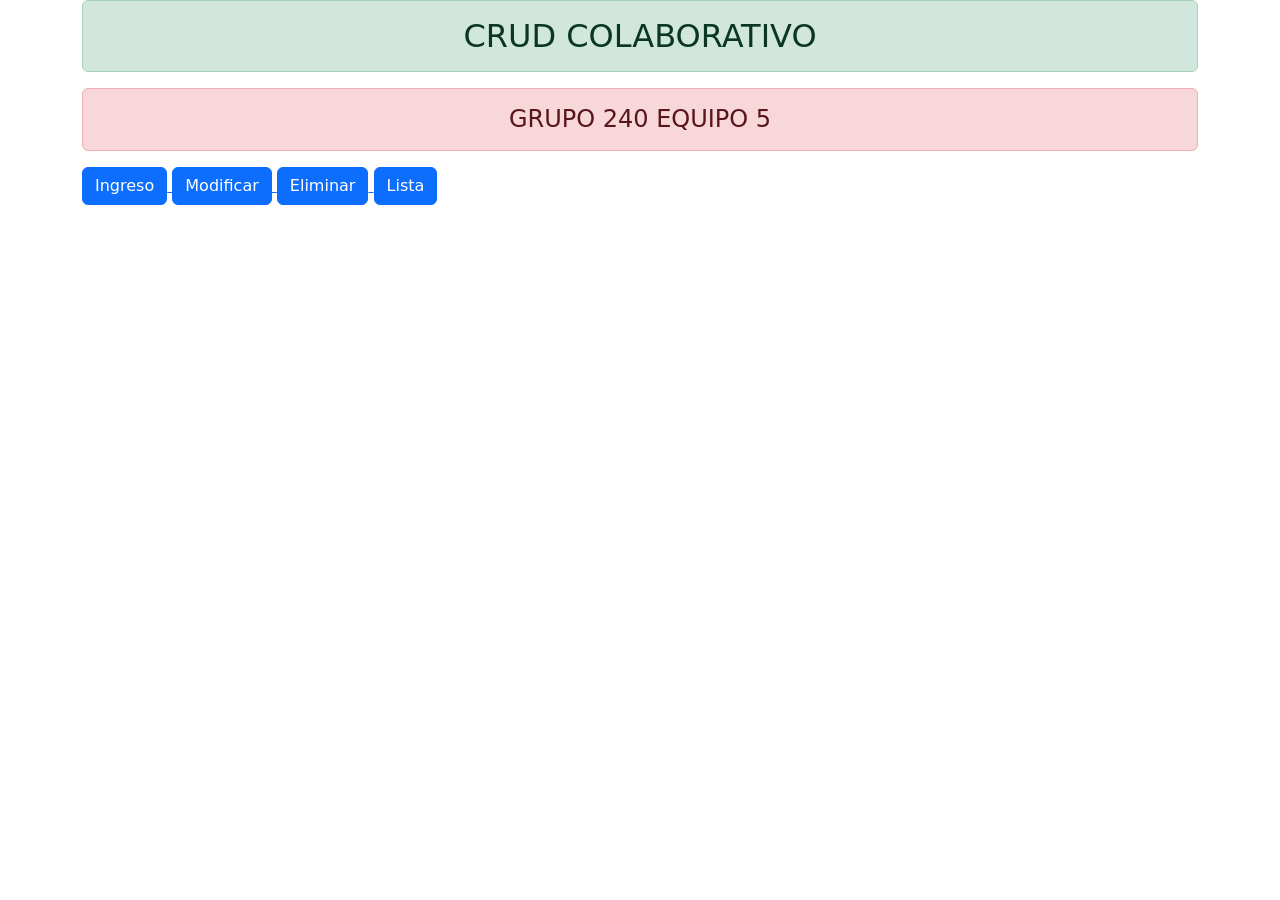
<file: index.html>
<!DOCTYPE html>
<html lang="en">
<head>
    <meta charset="UTF-8">
    <meta http-equiv="X-UA-Compatible" content="IE=edge">
    <meta name="viewport" content="width=device-width, initial-scale=1.0">
    <title>Crud del grupo 240</title>
    <link rel="stylesheet" href="https://cdn.jsdelivr.net/npm/bootstrap@5.1.3/dist/css/bootstrap.min.css" integrity="sha384-1BmE4kWBq78iYhFldvKuhfTAU6auU8tT94WrHftjDbrCEXSU1oBoqyl2QvZ6jIW3" crossorigin="anonymous">
</head>
<body>
    <div class="container">
        <div class="centrado">
            <h2 class="alert alert-success text-center"> CRUD COLABORATIVO </h2>
            <h4 class="alert alert-danger text-center">GRUPO 240 EQUIPO 5</h4>
            <div class="botones">
                <a href="ingreso.html">
                    <button class="btn btn-primary" id="ingreso">Ingreso</button>
                </a>
                <a href="modificar.html">
                    <button class="btn btn-primary" id="modificar">Modificar</button>
                </a>
                <a href="eliminar.html">
                    <button class="btn btn-primary" id="eliminar">Eliminar</button>
                </a>
                <a href="lista.html">
                    <button class="btn btn-primary" id="lista">Lista</button>
                </a>
        </div>
        </div>
    </div>
</body>
</html>
</file>
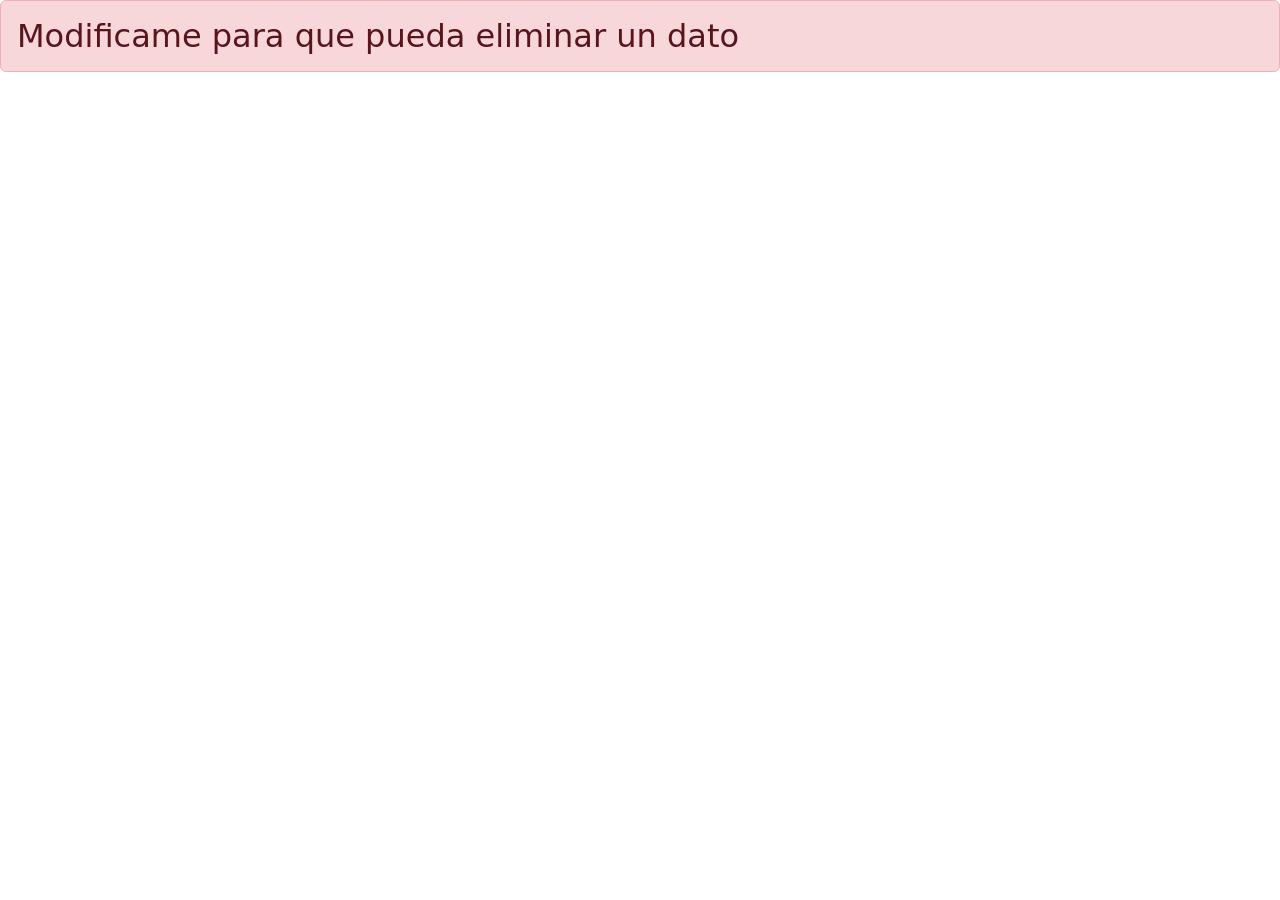
<file: eliminar.html>
<!DOCTYPE html>
<html lang="en">
<head>
    <meta charset="UTF-8">
    <meta http-equiv="X-UA-Compatible" content="IE=edge">
    <meta name="viewport" content="width=device-width, initial-scale=1.0">
    <title>Document</title>
    <link rel="stylesheet" href="https://cdn.jsdelivr.net/npm/bootstrap@5.1.3/dist/css/bootstrap.min.css" integrity="sha384-1BmE4kWBq78iYhFldvKuhfTAU6auU8tT94WrHftjDbrCEXSU1oBoqyl2QvZ6jIW3" crossorigin="anonymous">
</head>
<body>
    <h2 class="alert alert-danger">Modificame para que pueda eliminar un dato</h2>
</body>
</html>
</file>
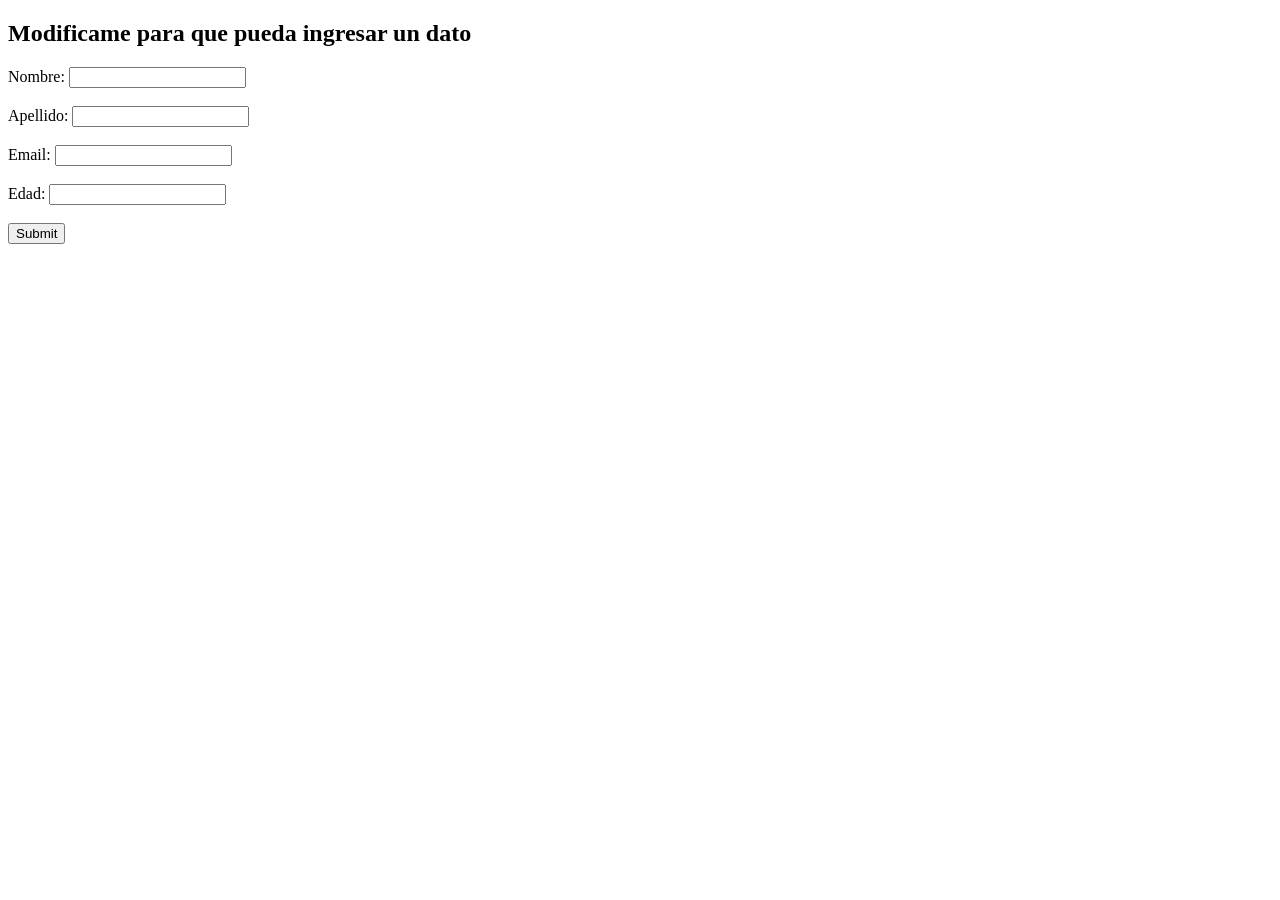
<file: ingreso.html>
<!DOCTYPE html>
<html lang="en">
<head>
    <meta charset="UTF-8">
    <meta http-equiv="X-UA-Compatible" content="IE=edge">
    <meta name="viewport" content="width=device-width, initial-scale=1.0">
    <title>Document</title>
</head>
<body>
    <h2 class="alert alert-danger">Modificame para que pueda ingresar un dato</h2>

    <div>
        <form action="POST">
          <label for="nombre"
            >Nombre: <input type="text" name="nombre" id="nombre" /></label
          ><br /><br />
          <label for="apellido"
            >Apellido: <input type="text" name="apellido" id="apellido" /></label
          ><br /><br />
          <label for="email"
            >Email: <input type="email" name="email" id="email" /></label
          ><br /><br />
          <label for="edad"
            >Edad: <input type="number" name="edad" id="edad" /></label
          ><br /><br />
  
          <input type="submit" />
        </form>
      </div>

</body>
</html>
</file>
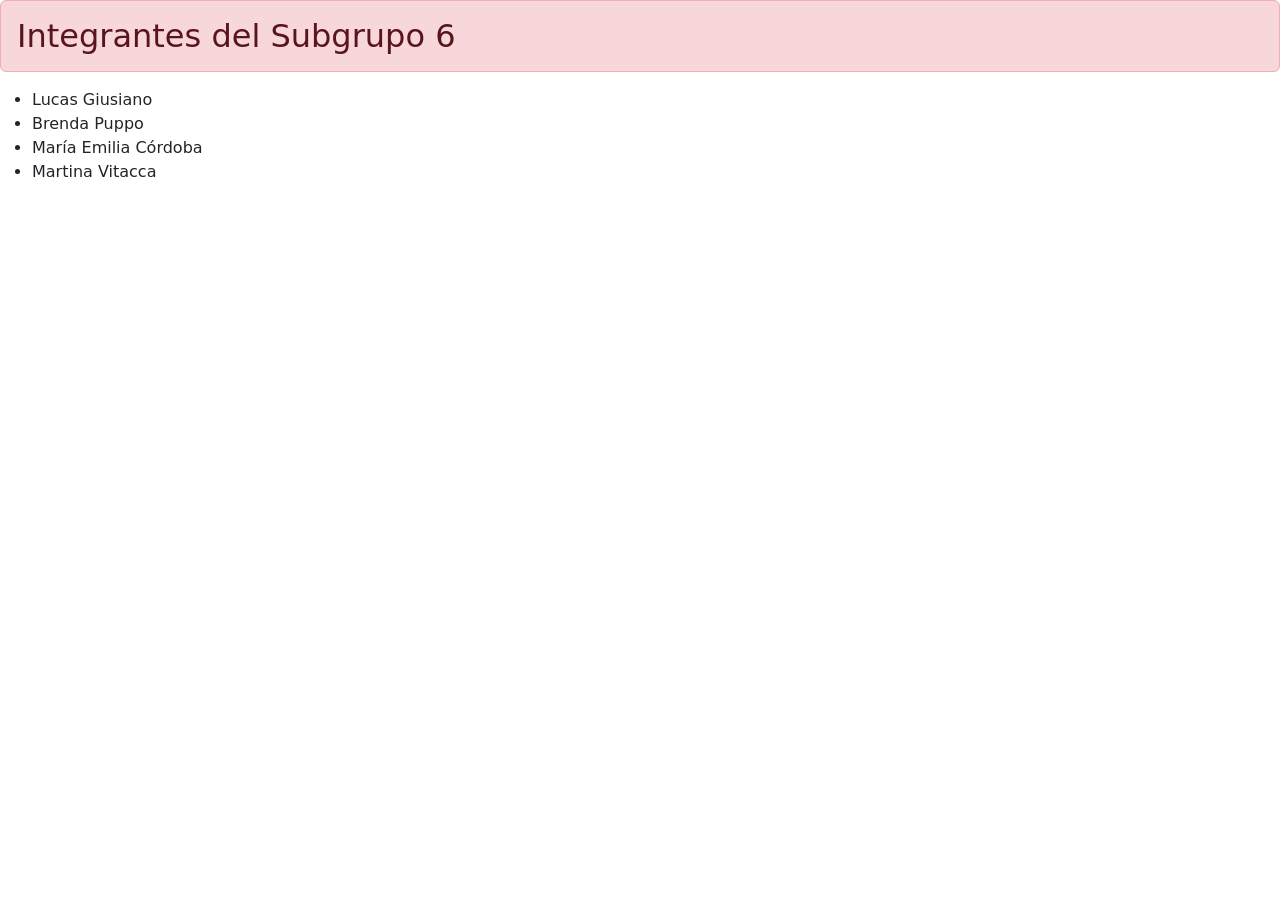
<file: lista.html>
<!DOCTYPE html>
<html lang="en">
<head>
    <meta charset="UTF-8">
    <meta http-equiv="X-UA-Compatible" content="IE=edge">
    <meta name="viewport" content="width=device-width, initial-scale=1.0">
    <title>Document</title>
    <link rel="stylesheet" href="https://cdn.jsdelivr.net/npm/bootstrap@5.1.3/dist/css/bootstrap.min.css" integrity="sha384-1BmE4kWBq78iYhFldvKuhfTAU6auU8tT94WrHftjDbrCEXSU1oBoqyl2QvZ6jIW3" crossorigin="anonymous">
</head>
<body>
    <h2 class="alert alert-danger">Integrantes del Subgrupo 6</h2>
    <ul>
        <li>Lucas Giusiano</li>
        <li>Brenda Puppo</li>
        <li>María Emilia Córdoba</li>
        <li>Martina Vitacca</li>
    </ul>
       
</body>
</html>
</file>
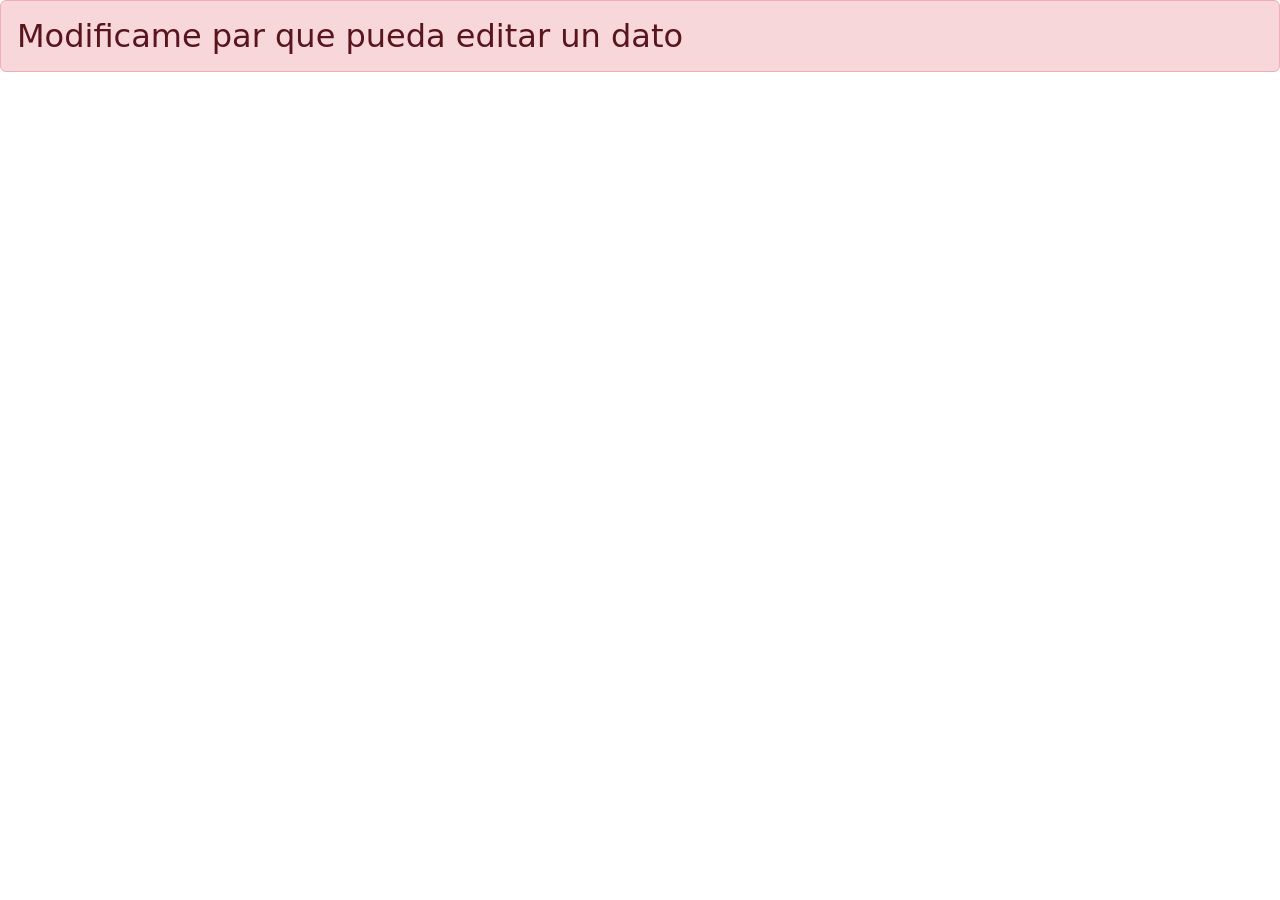
<file: modificar.html>
<!DOCTYPE html>
<html lang="en">
<head>
    <meta charset="UTF-8">
    <meta http-equiv="X-UA-Compatible" content="IE=edge">
    <meta name="viewport" content="width=device-width, initial-scale=1.0">
    <title>Document</title>
    <link rel="stylesheet" href="https://cdn.jsdelivr.net/npm/bootstrap@5.1.3/dist/css/bootstrap.min.css" integrity="sha384-1BmE4kWBq78iYhFldvKuhfTAU6auU8tT94WrHftjDbrCEXSU1oBoqyl2QvZ6jIW3" crossorigin="anonymous">
</head>
<body>
    <h2 class="alert alert-danger">Modificame par que pueda editar un dato</h2>
</body>
</html>
</file>
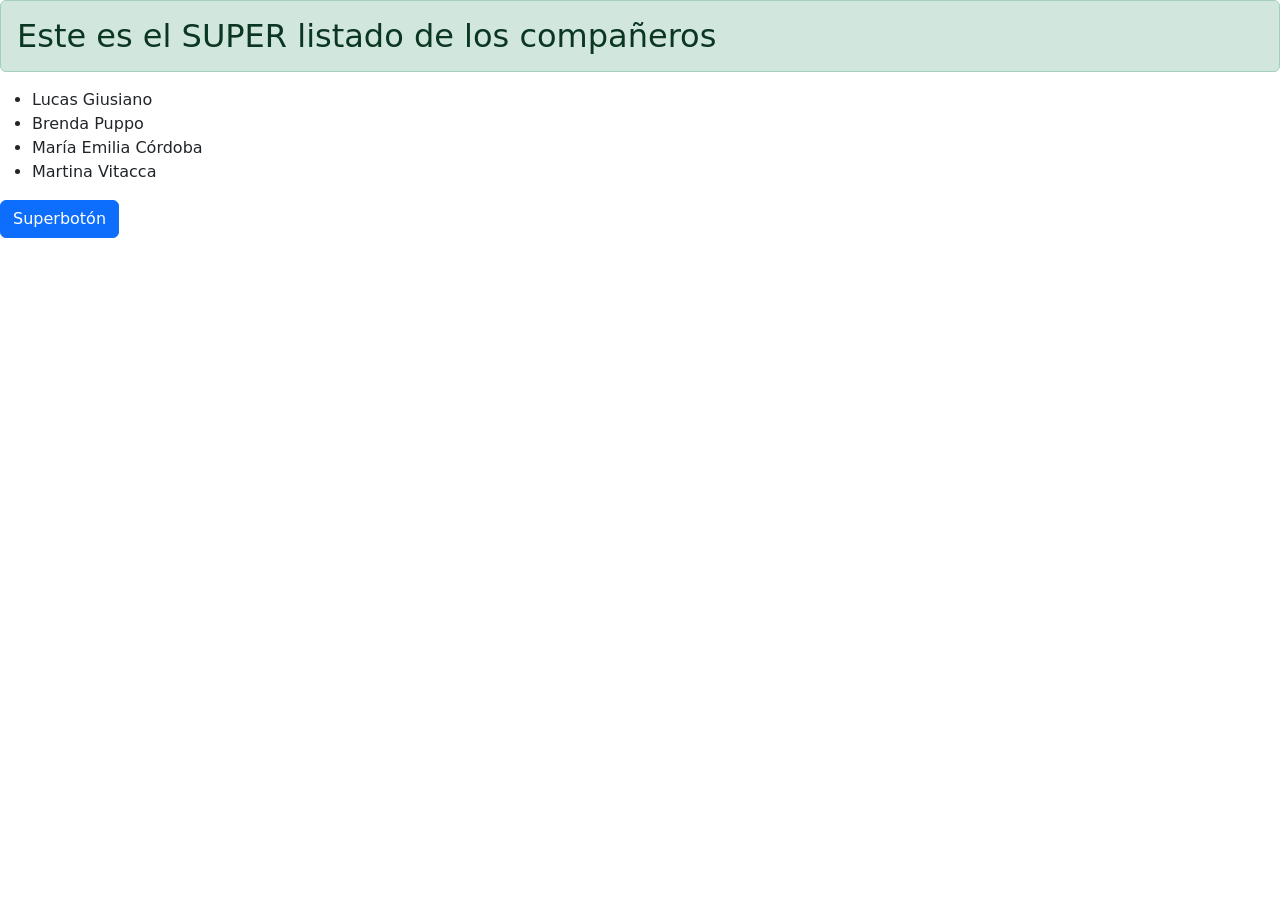
<file: superlistado.html>
<!DOCTYPE html>
<html lang="en">
<head>
    <meta charset="UTF-8">
    <meta http-equiv="X-UA-Compatible" content="IE=edge">
    <meta name="viewport" content="width=device-width, initial-scale=1.0">
    <title>Document</title>
    <link rel="stylesheet" href="https://cdn.jsdelivr.net/npm/bootstrap@5.1.3/dist/css/bootstrap.min.css" integrity="sha384-1BmE4kWBq78iYhFldvKuhfTAU6auU8tT94WrHftjDbrCEXSU1oBoqyl2QvZ6jIW3" crossorigin="anonymous">
    <script src="/js/script.js"></script>
</head>
<body>
    <h2 class="alert alert-success">Este es el SUPER listado de los compañeros</h2>     
    <ul>
        <li>Lucas Giusiano</li>
        <li>Brenda Puppo</li>
        <li>María Emilia Córdoba</li>
        <li>Martina Vitacca</li>
    </ul>
    <button class="btn btn-primary" onclick="mostrar()">Superbotón</button>
</body>
</html>
</file>
